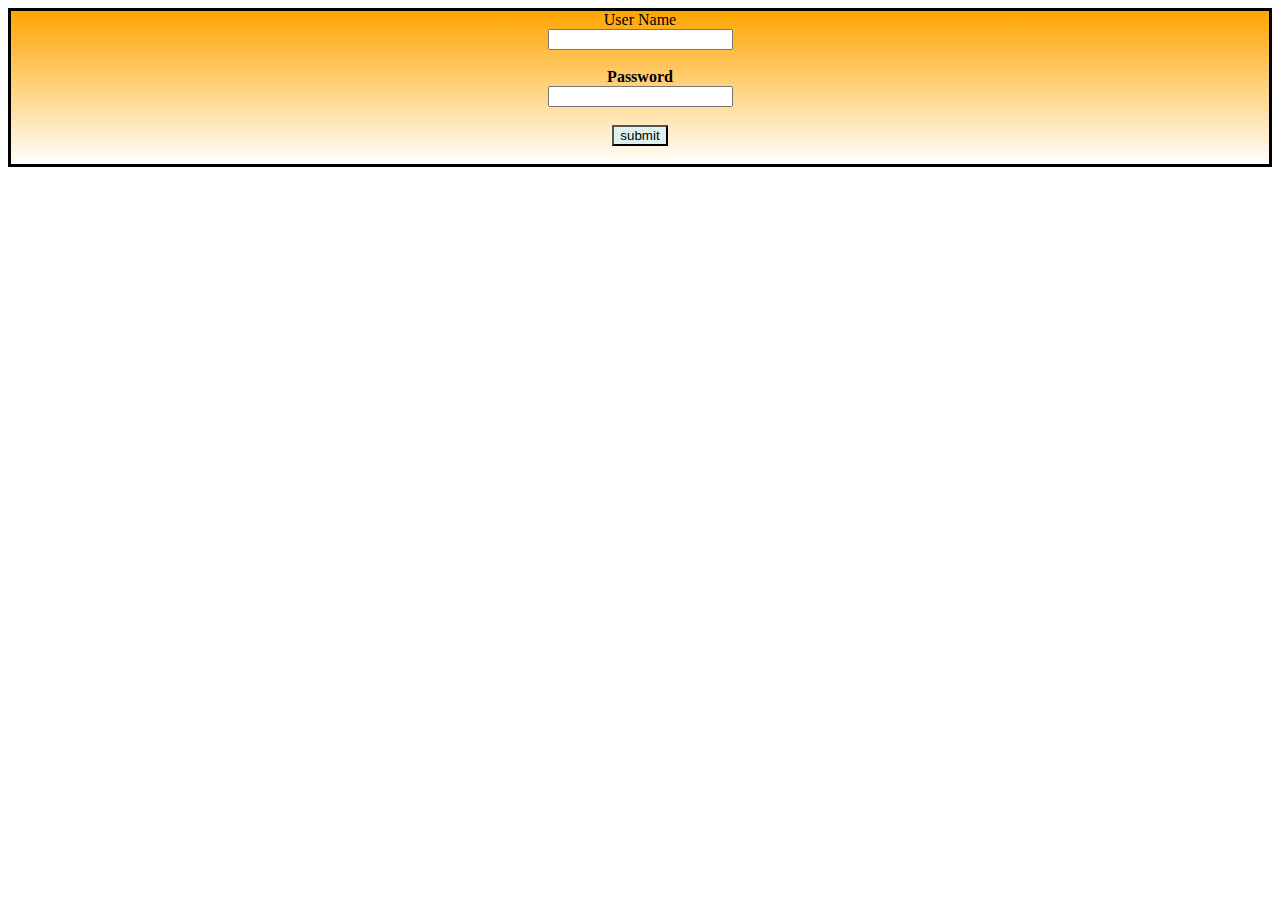
<file: index.html>
<!doctype html>
<html>
    <head>
        <title>Login form</title>
        <link rel="stylesheet" href="style.css"type="text/css">   
    </head>
    <body>
        <div>
        <label> User Name</label><br>
        <input type="text"><br><br>
        <label><b>Password</b></label><br>
        <input type="Password" ><br><br>
        <button>submit</button><br>
        <br>
        </div><br>
    </body>
</html>
</html>
</file>
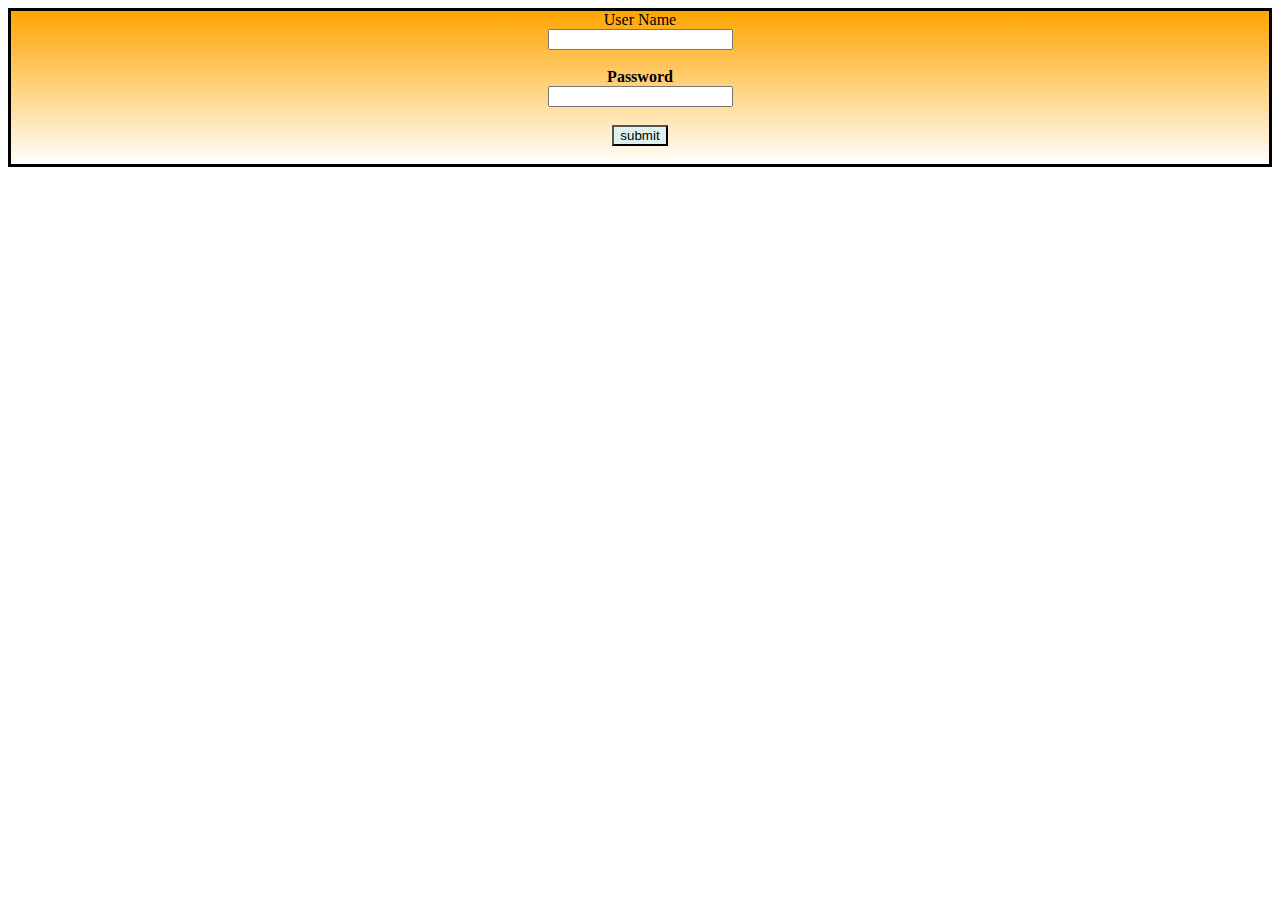
<file: prac7.html>
<!doctype html>
<html>
    <head>
        <title>Login form</title>
        <link rel="stylesheet" href="style.css"type="text/css">   
    </head>
    <body>
        <div>
        <label> User Name</label><br>
        <input type="text"><br><br>
        <label><b>Password</b></label><br>
        <input type="Password" ><br><br>
        <button>submit</button><br>
        <br>
        </div><br>
    </body>
</html>
</html>
</file>
<file: style.css>
body{
   text-align: center;

}
div{
    background-image: linear-gradient(orange,white);
    border: 3px solid black;
    width:30%
    margin: auto;
    margin-right: auto;
    padding : 20px
    height : 50%
    margin-top: 150px
}
button{
    background-color: rgb(224, 241, 237)
}
</body>
</file>
